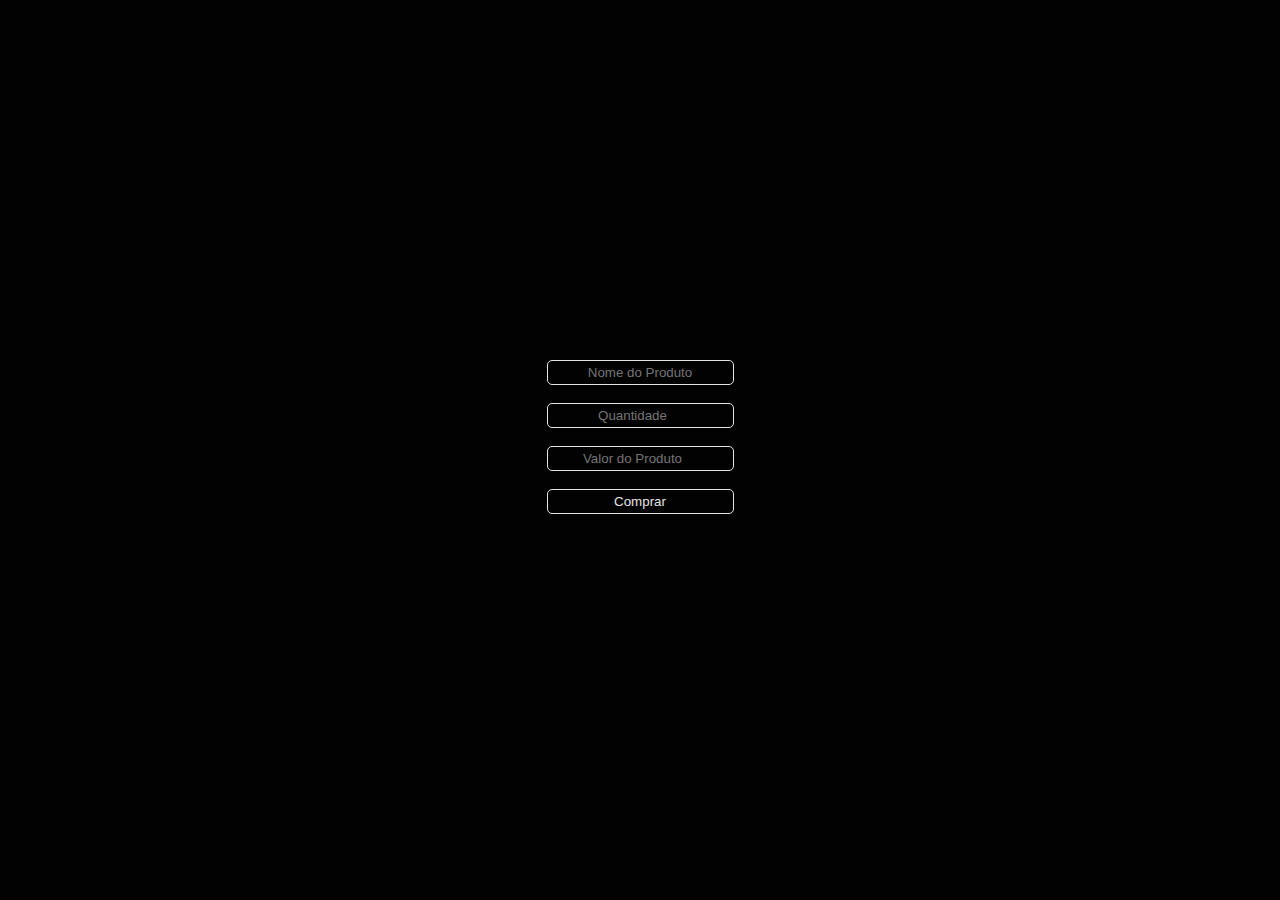
<file: aulaObjetos/Promoção Loja/index.html>
<!DOCTYPE html>
<html lang="en">
<head>
    <link rel="stylesheet" href="style.css">
    <meta charset="UTF-8">
    <meta name="viewport" content="width=device-width, initial-scale=1.0">
    <title>Document</title>
</head>
<body>
    <main>
        <input type="text" placeholder="Nome do Produto" id="produto">
        <input type="number" placeholder="Quantidade" id="quantidade">
        <input type="number" placeholder="Valor do Produto" id="preco">
        <button onclick="comprar()">Comprar</button>
        <p id = "saida"></p>
    </main>
    <script src="./script.js"></script>
</body>
</html>
</file>
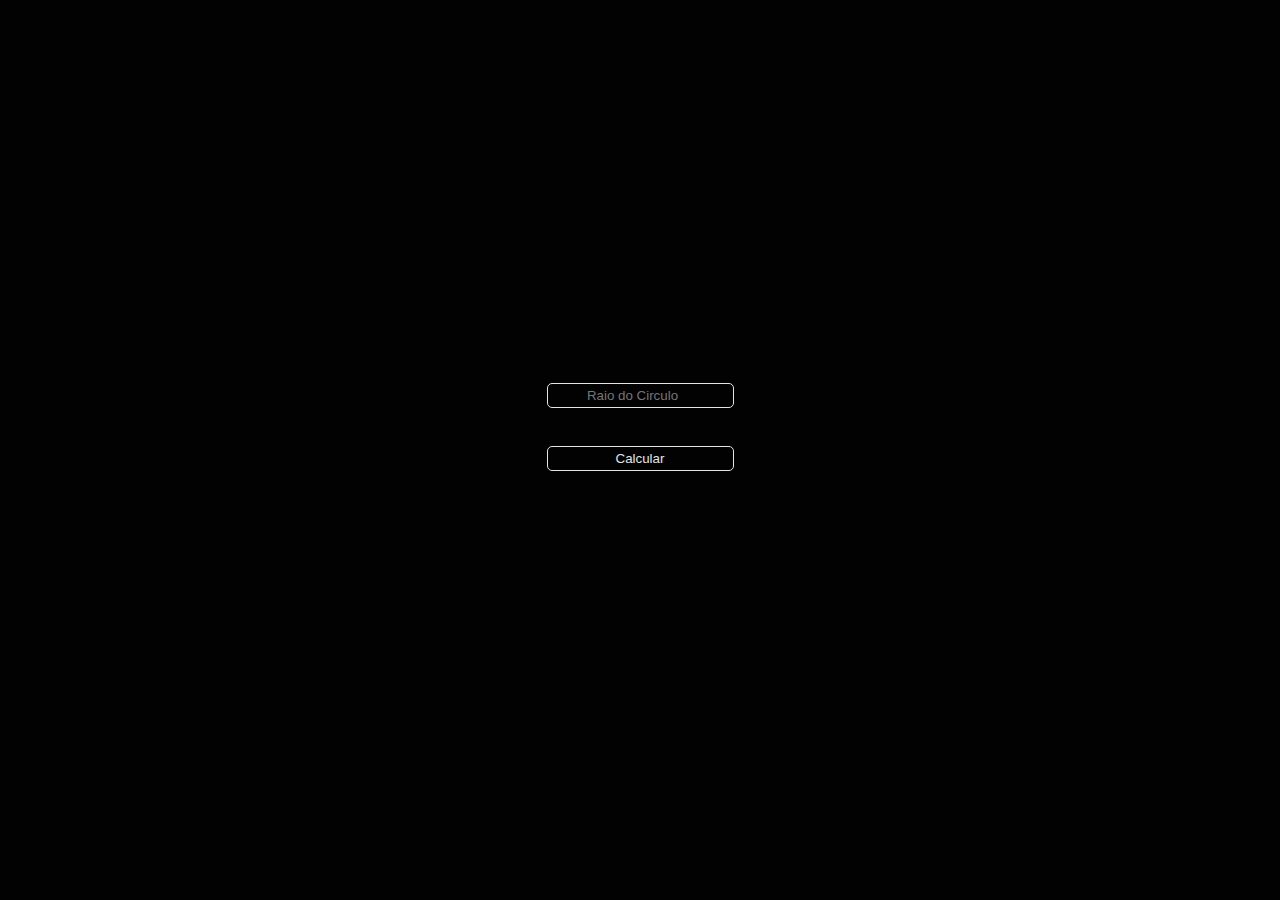
<file: aulaObjetos/Valores do Circulo/index.html>
<!DOCTYPE html>
<html lang="en">
<head>
    <link rel="stylesheet" href="style.css">
    <meta charset="UTF-8">
    <meta name="viewport" content="width=device-width, initial-scale=1.0">
    <title>Document</title>
</head>
<body>
    <main>
        <input type="number" placeholder="Raio do Circulo" id="raio">
        <button onclick="calcular()">Calcular</button>
        <p id = "saida"></p>
    </main>
    <script src="./script.js"></script>
</body>
</html>
</file>
<file: aulaObjetos/Promoção Loja/style.css>
*{
    margin: 0;
    padding:0;
    transition: all 0.3s ease-in-out;
    color: #e4e4e4;
}

body{
    background-color: #020202;
    width: 100%;
    height: 100vh;
    display: flex;
    justify-content: center;
    align-items: center;
}

main{
    height: 20%;
    display: flex;
    justify-content: space-between;
    flex-direction: column; 
}

main p{
    padding: 4px;
}

main input, button{
    padding: 4px;
    cursor: pointer;
    text-align: center;
    background-color: transparent;
    border: 1px solid #e4e4e4;
    border-radius: 5px;
    color: #e4e4e4;
}

main button:hover{
    border: 1px solid #020202;
    background-color: #e4e4e4;
    color: #020202;
}
</file>
<file: aulaObjetos/Valores do Circulo/style.css>
*{
    margin: 0;
    padding:0;
    transition: all 0.3s ease-in-out;
    color: #e4e4e4;
}

body{
    background-color: #020202;
    width: 100%;
    height: 100vh;
    display: flex;
    justify-content: center;
    align-items: center;
}

main{
    height: 15%;
    display: flex;
    justify-content: space-between;
    flex-direction: column; 
}

main p{
    padding: 4px;
}

main input, button{
    padding: 4px;
    cursor: pointer;
    text-align: center;
    background-color: transparent;
    border: 1px solid #e4e4e4;
    border-radius: 5px;
    color: #e4e4e4;
}

main button:hover{
    border: 1px solid #020202;
    background-color: #e4e4e4;
    color: #020202;
}
</file>
